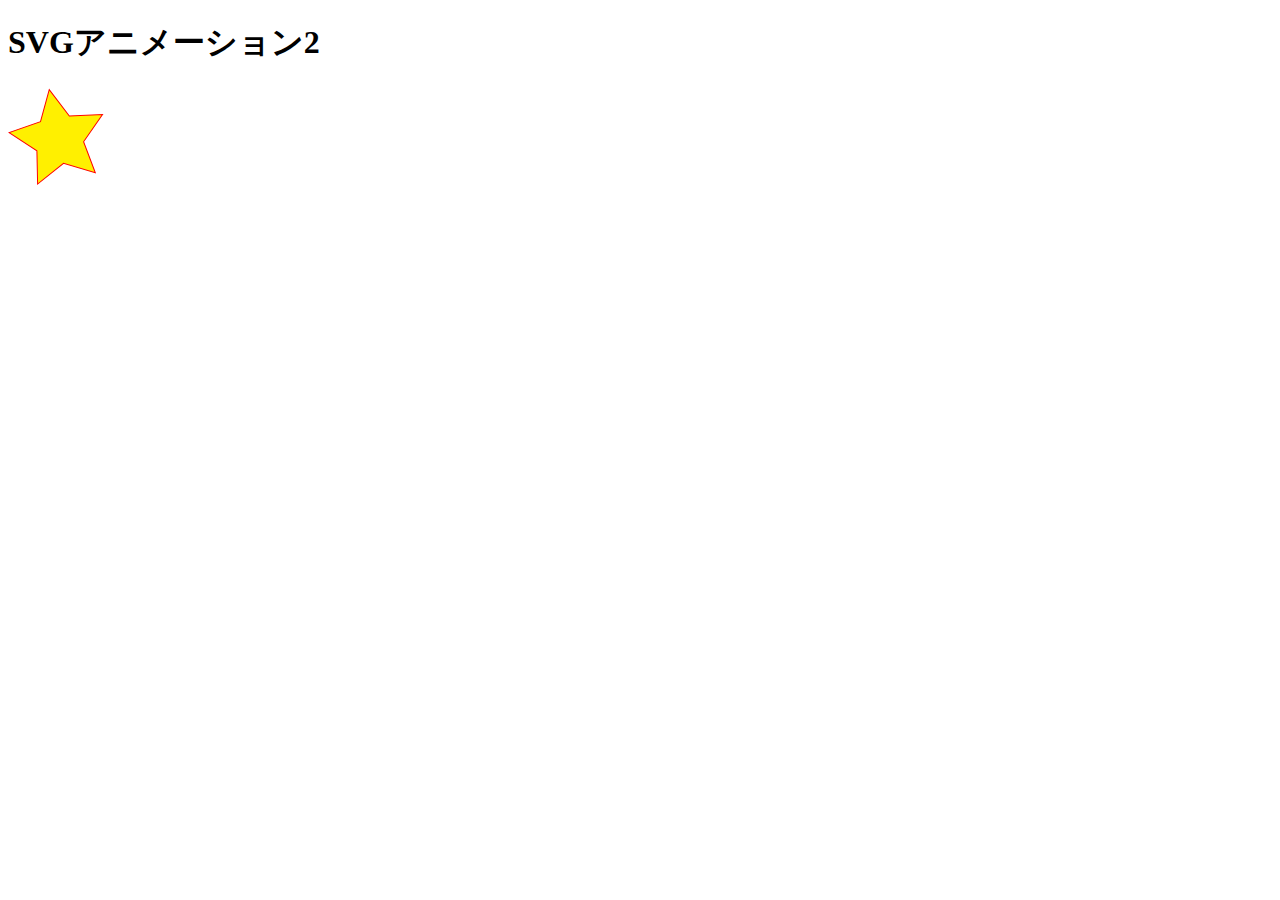
<file: adv-aqua/sample/svganime.html>
<!DOCTYPE html> 
<html> 
<head> 
<meta charset="UTF-8" /> 
<title>SVGアニメーション2</title> 
</head> 
<body>
<h1>SVGアニメーション2</h1>
<svg>
<polygon id="myPoly" fill="#FFF000" stroke="#FF0000" points="72.278,58.394 78.338,91.04 48.74,75.993 19.565,91.844 24.729,59.045 0.639,36.196 33.428,30.972 47.715,1 62.814,30.57 95.734,34.895 "  transform="rotation">
<animateTransform
attributeName="transform"
begin="0s"
dur="3s"
type="rotate"
from="360 50 50"
to="0 50 50"
repeatCount="indefinite" />
</polygon>
</svg>
</body> 
</html>
</file>
